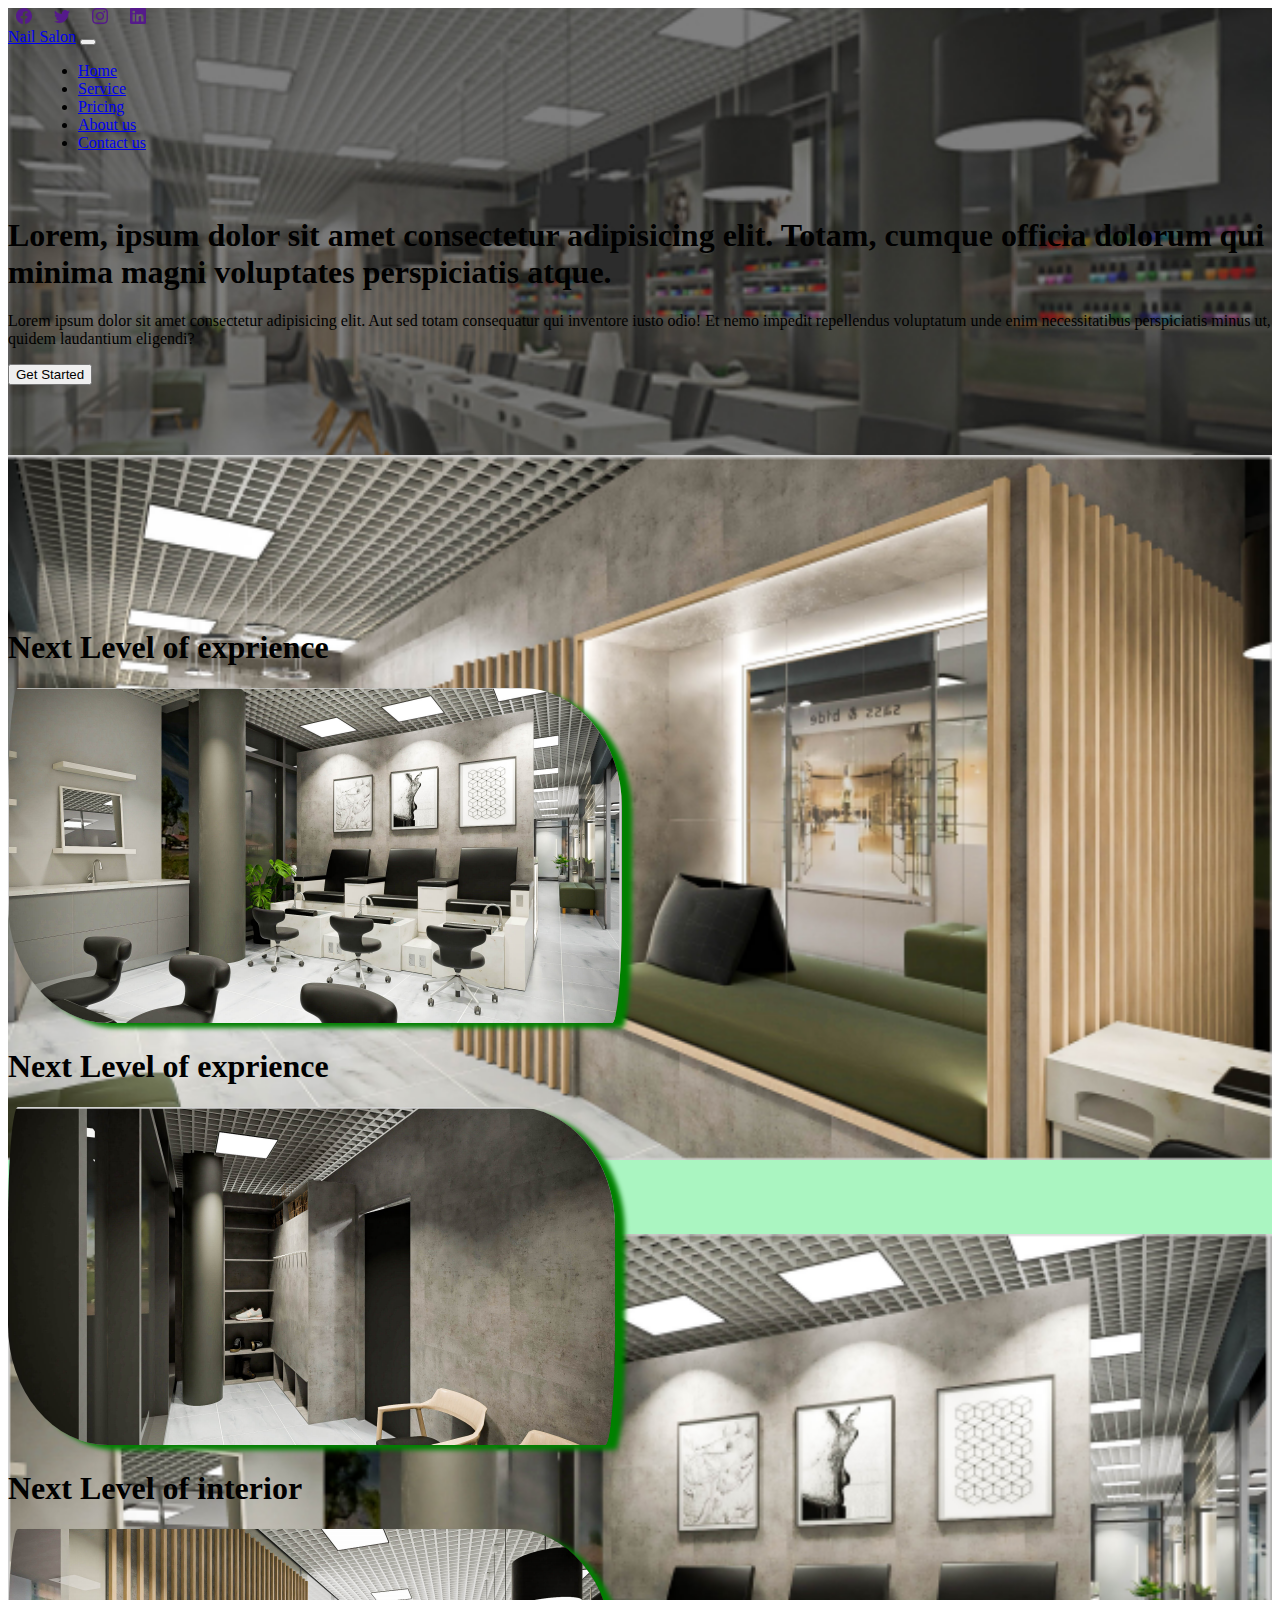
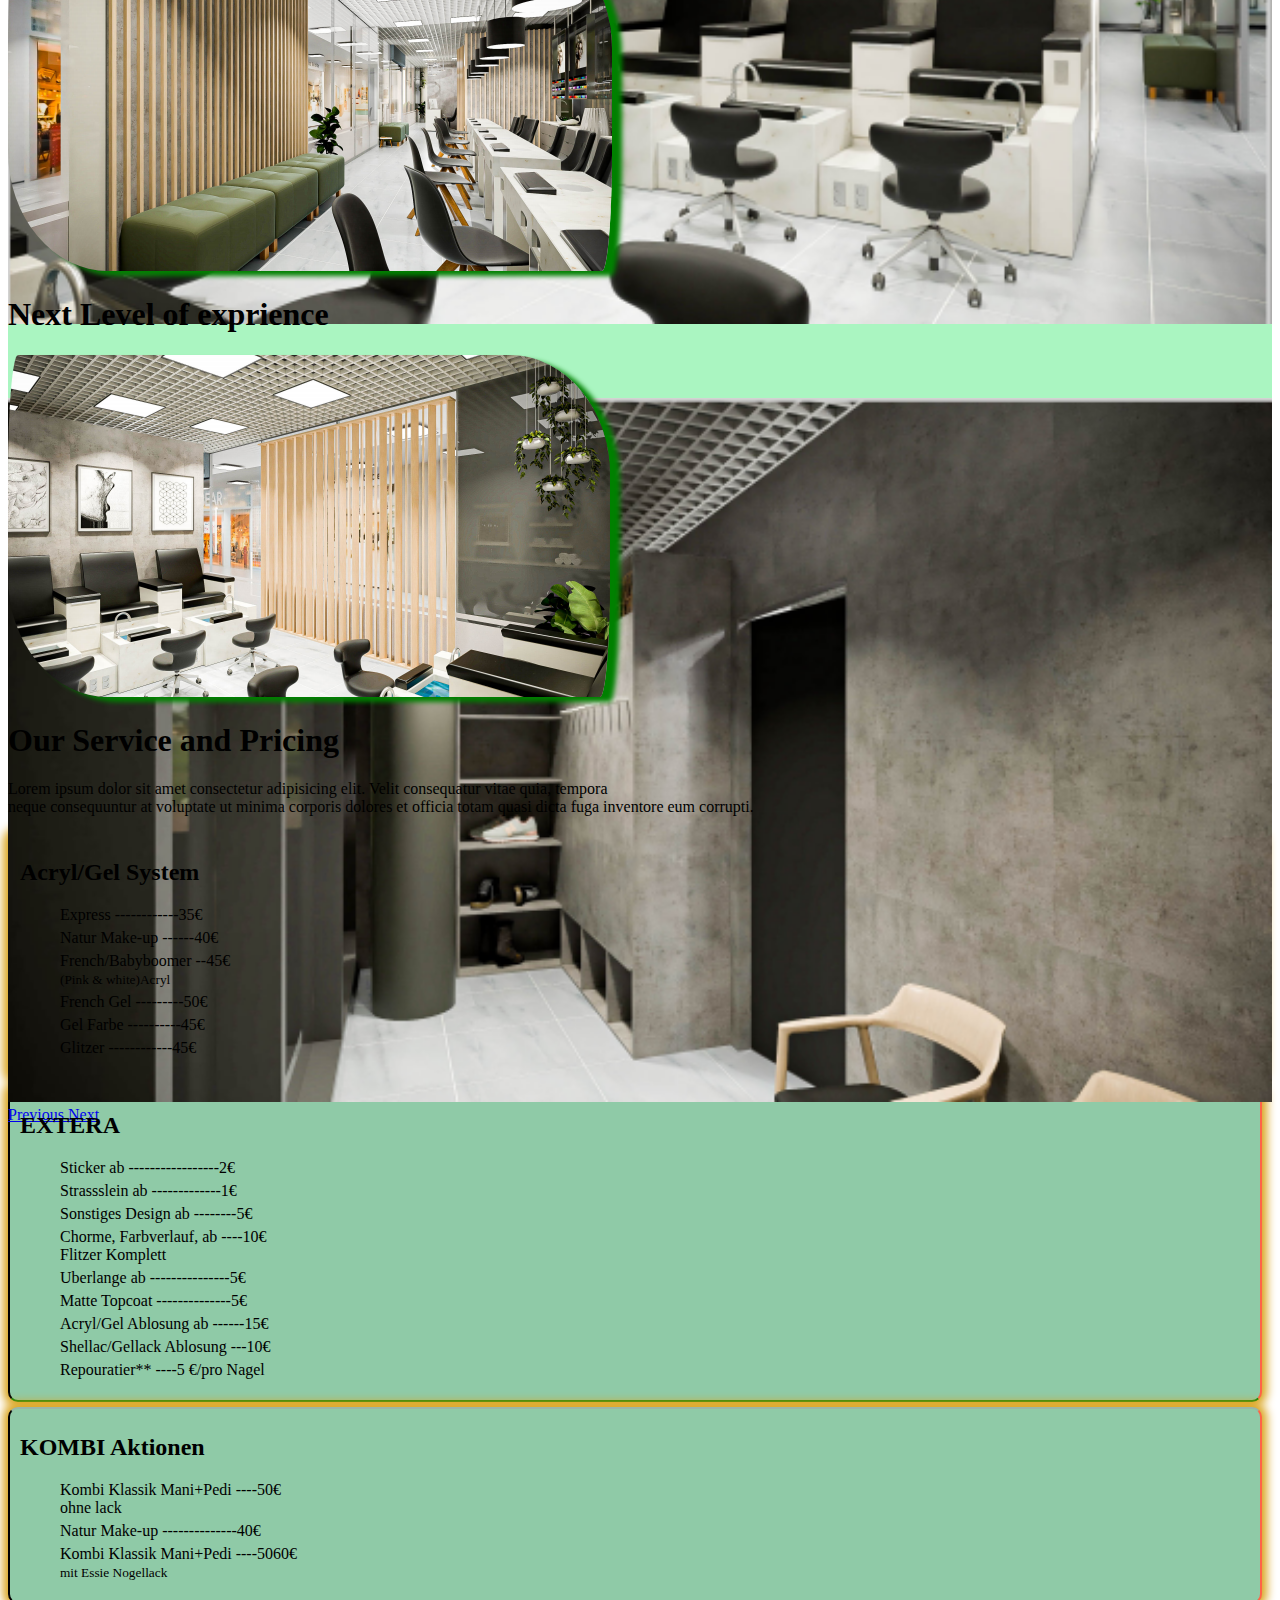
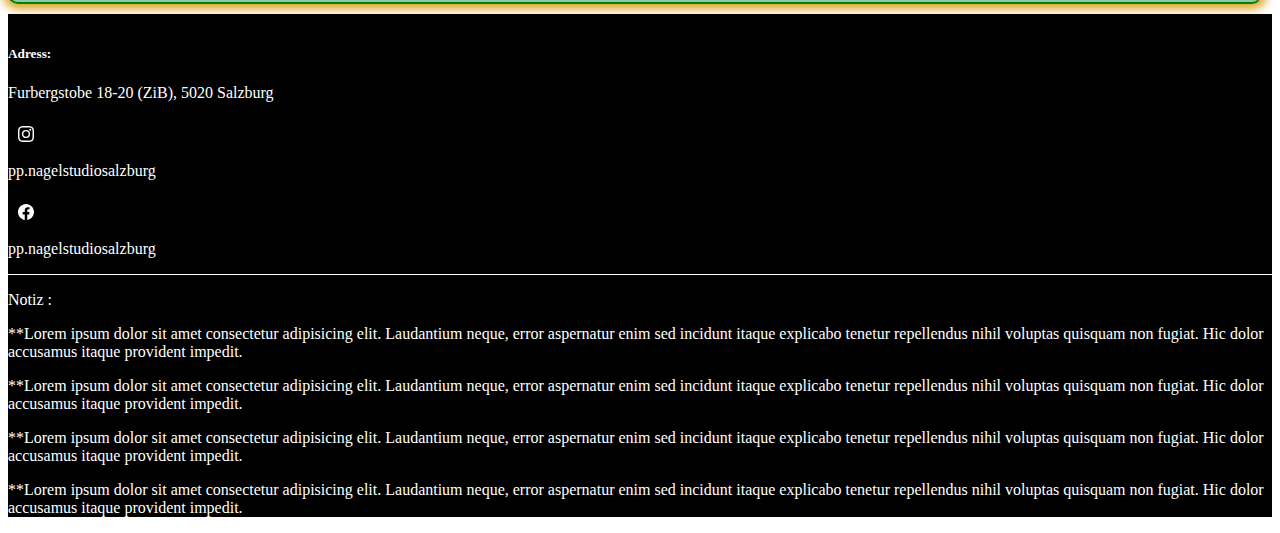
<file: index.html>
<!DOCTYPE html>
<html lang="en">
<head>
    <meta charset="UTF-8">
    <meta name="viewport" content="width=device-width, initial-scale=1.0">
    <title>Nail hair saloon</title>
    <link href="https://cdn.jsdelivr.net/npm/bootstrap@5.0.0-beta1/dist/css/bootstrap.min.css" rel="stylesheet" integrity="sha384-giJF6kkoqNQ00vy+HMDP7azOuL0xtbfIcaT9wjKHr8RbDVddVHyTfAAsrekwKmP1" crossorigin="anonymous">
    <link rel="stylesheet" href="style.css">
</head>
<body>

    <section class="home ">
        <section class="container nav-div">
            <div class="social-icon">
                <div class="icon d-flex justify-content-center bg-success p-1">
                    <a href=""><svg xmlns="http://www.w3.org/2000/svg" width="16" height="16" fill="currentColor" class="bi bi-facebook text-white" viewBox="0 0 16 16">
                        <path d="M16 8.049c0-4.446-3.582-8.05-8-8.05C3.58 0-.002 3.603-.002 8.05c0 4.017 2.926 7.347 6.75 7.951v-5.625h-2.03V8.05H6.75V6.275c0-2.017 1.195-3.131 3.022-3.131.876 0 1.791.157 1.791.157v1.98h-1.009c-.993 0-1.303.621-1.303 1.258v1.51h2.218l-.354 2.326H9.25V16c3.824-.604 6.75-3.934 6.75-7.951z"/>
                      </svg></a>
                    <a href=""><svg xmlns="http://www.w3.org/2000/svg" width="16" height="16" fill="currentColor" class="bi bi-twitter text-white" viewBox="0 0 16 16">
                        <path d="M5.026 15c6.038 0 9.341-5.003 9.341-9.334 0-.14 0-.282-.006-.422A6.685 6.685 0 0 0 16 3.542a6.658 6.658 0 0 1-1.889.518 3.301 3.301 0 0 0 1.447-1.817 6.533 6.533 0 0 1-2.087.793A3.286 3.286 0 0 0 7.875 6.03a9.325 9.325 0 0 1-6.767-3.429 3.289 3.289 0 0 0 1.018 4.382A3.323 3.323 0 0 1 .64 6.575v.045a3.288 3.288 0 0 0 2.632 3.218 3.203 3.203 0 0 1-.865.115 3.23 3.23 0 0 1-.614-.057 3.283 3.283 0 0 0 3.067 2.277A6.588 6.588 0 0 1 .78 13.58a6.32 6.32 0 0 1-.78-.045A9.344 9.344 0 0 0 5.026 15z"/>
                      </svg></a>
                    <a href=""><svg xmlns="http://www.w3.org/2000/svg" width="16" height="16" fill="currentColor" class="bi bi-instagram text-white" viewBox="0 0 16 16">
                        <path d="M8 0C5.829 0 5.556.01 4.703.048 3.85.088 3.269.222 2.76.42a3.917 3.917 0 0 0-1.417.923A3.927 3.927 0 0 0 .42 2.76C.222 3.268.087 3.85.048 4.7.01 5.555 0 5.827 0 8.001c0 2.172.01 2.444.048 3.297.04.852.174 1.433.372 1.942.205.526.478.972.923 1.417.444.445.89.719 1.416.923.51.198 1.09.333 1.942.372C5.555 15.99 5.827 16 8 16s2.444-.01 3.298-.048c.851-.04 1.434-.174 1.943-.372a3.916 3.916 0 0 0 1.416-.923c.445-.445.718-.891.923-1.417.197-.509.332-1.09.372-1.942C15.99 10.445 16 10.173 16 8s-.01-2.445-.048-3.299c-.04-.851-.175-1.433-.372-1.941a3.926 3.926 0 0 0-.923-1.417A3.911 3.911 0 0 0 13.24.42c-.51-.198-1.092-.333-1.943-.372C10.443.01 10.172 0 7.998 0h.003zm-.717 1.442h.718c2.136 0 2.389.007 3.232.046.78.035 1.204.166 1.486.275.373.145.64.319.92.599.28.28.453.546.598.92.11.281.24.705.275 1.485.039.843.047 1.096.047 3.231s-.008 2.389-.047 3.232c-.035.78-.166 1.203-.275 1.485a2.47 2.47 0 0 1-.599.919c-.28.28-.546.453-.92.598-.28.11-.704.24-1.485.276-.843.038-1.096.047-3.232.047s-2.39-.009-3.233-.047c-.78-.036-1.203-.166-1.485-.276a2.478 2.478 0 0 1-.92-.598 2.48 2.48 0 0 1-.6-.92c-.109-.281-.24-.705-.275-1.485-.038-.843-.046-1.096-.046-3.233 0-2.136.008-2.388.046-3.231.036-.78.166-1.204.276-1.486.145-.373.319-.64.599-.92.28-.28.546-.453.92-.598.282-.11.705-.24 1.485-.276.738-.034 1.024-.044 2.515-.045v.002zm4.988 1.328a.96.96 0 1 0 0 1.92.96.96 0 0 0 0-1.92zm-4.27 1.122a4.109 4.109 0 1 0 0 8.217 4.109 4.109 0 0 0 0-8.217zm0 1.441a2.667 2.667 0 1 1 0 5.334 2.667 2.667 0 0 1 0-5.334z"/>
                      </svg></a>
                    <a href=""><svg xmlns="http://www.w3.org/2000/svg" width="16" height="16" fill="currentColor" class="bi bi-linkedin text-white" viewBox="0 0 16 16">
                        <path d="M0 1.146C0 .513.526 0 1.175 0h13.65C15.474 0 16 .513 16 1.146v13.708c0 .633-.526 1.146-1.175 1.146H1.175C.526 16 0 15.487 0 14.854V1.146zm4.943 12.248V6.169H2.542v7.225h2.401zm-1.2-8.212c.837 0 1.358-.554 1.358-1.248-.015-.709-.52-1.248-1.342-1.248-.822 0-1.359.54-1.359 1.248 0 .694.521 1.248 1.327 1.248h.016zm4.908 8.212V9.359c0-.216.016-.432.08-.586.173-.431.568-.878 1.232-.878.869 0 1.216.662 1.216 1.634v3.865h2.401V9.25c0-2.22-1.184-3.252-2.764-3.252-1.274 0-1.845.7-2.165 1.193v.025h-.016a5.54 5.54 0 0 1 .016-.025V6.169h-2.4c.03.678 0 7.225 0 7.225h2.4z"/>
                      </svg></a>
                        
               </div>
    
            </div>
            <div>
                <nav class="navbar navbar-expand-lg navbar-light">
                    <div class="container-fluid">
                      <a class="navbar-brand brand-logo text-white" href="#">Nail Salon</a>
                      <button class="navbar-toggler" type="button" data-bs-toggle="collapse" data-bs-target="#navbarNavDropdown" aria-controls="navbarNavDropdown" aria-expanded="false" aria-label="Toggle navigation">
                        <span class="navbar-toggler-icon"></span>
                      </button>
                      <div class="collapse navbar-collapse d-flex justify-content-end navbar-div" id="navbarNavDropdown">
                        <ul class="navbar-nav">
                          <li class="nav-item ">
                            <a class="nav-link active text-white" aria-current="page" href="#">Home</a>
                          </li>
                          <li class="nav-item">
                            <a class="nav-link text-white" href="#">Service</a>
                          </li>
                          <li class="nav-item">
                            <a class="nav-link text-white" href="#">Pricing</a>
                          </li>
                          <li class="nav-item">
                            <a class="nav-link text-white" href="#">About us</a>
                          </li>
                          <li class="nav-item">
                            <a class="nav-link text-white" href="#">Contact us</a>
                          </li>
                         
                        </ul>
                      </div>
                    </div>
                </nav>
            </div>
        </section>
        <div class="container">
            <div class="row">
                <div class="col-6 description">
                     <div class= "description-text" >
                         <div class="text-white">
                             <h1 class="text-justify">Lorem, ipsum dolor sit amet consectetur adipisicing elit. Totam, cumque officia dolorum qui minima magni voluptates perspiciatis atque.</h1>
                             <p class="text-justify pt-2">Lorem ipsum dolor sit amet consectetur adipisicing elit. Aut sed totam consequatur qui inventore iusto odio! Et nemo impedit repellendus voluptatum unde enim necessitatibus perspiciatis minus ut, quidem laudantium eligendi?</p>
                             <div class="d-flex justify-content-center pt-2">
                                <button class="btn btn-success">Get Started</button>
                             </div>
                         </div>
                     </div>
                 </div>
                 <div class="col-6">
                    <div id="carouselExampleControls" class="carousel slide" data-bs-ride="carousel">
                        <div class="carousel-inner">
                          <div class="carousel-item active">
                            <div class="description-img img-fulid">
                                <img class="" src="image/salon2.PNG" alt="">
                            </div>
                          </div>
                          <div class="carousel-item">
                            <div class="description-img img-fulid">
                                <img class="" src="image/salon3.PNG" alt="">
                            </div>
                          </div>
                          <div class="carousel-item">
                            <div class="description-img img-fulid">
                                <img class="" src="image/salon4.PNG" alt="">
                            </div>
                          </div>
                        </div>
                        <a class="carousel-control-prev" href="#carouselExampleControls" role="button" data-bs-slide="prev">
                          <span class="carousel-control-prev-icon" aria-hidden="true"></span>
                          <span class="visually-hidden">Previous</span>
                        </a>
                        <a class="carousel-control-next" href="#carouselExampleControls" role="button" data-bs-slide="next">
                          <span class="carousel-control-next-icon" aria-hidden="true"></span>
                          <span class="visually-hidden">Next</span>
                        </a>
                      </div>
     
                 </div>
             </div>
        </div>
    </section>
    



    <!-- infastructure section -->


    <section class="container infastructure mt-5 pt-5 pb-5">
        <div class="row infastructure-div pt-3 pb-3">
            <div class="col-6 d-flex align-items-center">
                <h1 class="">Next Level of exprience</h1>
            </div>
            <div class="col-6">
                <div class="box-shado">
                    <img src="image/salon3.PNG" alt="">
                </div>
            </div>
            
        </div>
        <div class="row d-flex flex-row-reverse infastructure-div mt-3 pt-3 pb-3">
            <div class="col-6 d-flex align-items-center">
                <h1 class="">Next Level of exprience</h1>
            </div>
            <div class="col-6">
                <div class="box-shado">
                    <img src="image/salon4.PNG" alt="">
                </div>
            </div>
            
        </div>
        <div class="row infastructure-div mt-3 pt-3 pb-3">
            <div class="col-6 d-flex align-items-center">
                <h1 class="">Next Level of interior</h1>
            </div>
            <div class="col-6">
                <div class="box-shado">
                    <img src="image/salon5.PNG" alt="">
                </div>
            </div>
            
        </div>
        <div class="row d-flex flex-row-reverse infastructure-div mt-3 pt-3 pb-3">
            <div class="col-6 d-flex align-items-center">
                <h1 class="">Next Level of exprience</h1>
            </div>
            <div class="col-6">
                <div class="box-shado">
                    <img src="image/salon6.PNG" alt="">
                </div>
            </div>
            
        </div>
    </section>



    <!-- service and pricing area -->


    <section class="container">
            <div class="text-center service-text">
                <h1>Our Service and Pricing</h1>
                <p>Lorem ipsum dolor sit amet consectetur adipisicing elit. Velit consequatur vitae quia, tempora <br> neque consequuntur at voluptate ut minima corporis dolores et officia totam quasi dicta fuga inventore eum corrupti.</p>
            </div>
            <div class="row pb-5">
                    <div class="col-4 pt-3">
                        <div class="service-price pt-3">
                            <h2>Acryl/Gel System</h2>
                            <ul>
                                <li>Express ------------35€</li>
                                <li>Natur Make-up ------40€</li>
                                <li>French/Babyboomer --45€<br><small>(Pink & white)Acryl</small></li>
                                <li>French Gel ---------50€</li>
                                <li>Gel Farbe ----------45€</li>
                                <li>Glitzer ------------45€</li>
                            </ul>
                        </div>
                    </div>
                    <div class="col-4 pt-3">
                        <div class="service-price pt-3">
                            <h2>EXTERA</h2>
                            <ul>
                                <li>Sticker ab -----------------2€</li>
                                <li>Strassslein ab -------------1€</li>
                                <li>Sonstiges Design ab --------5€</small></li>
                                <li>Chorme, Farbverlauf, ab ----10€ <br>Flitzer Komplett</li>
                                <li>Uberlange ab ---------------5€</li>
                                <li>Matte Topcoat --------------5€</li>
                                <li>Acryl/Gel Ablosung ab ------15€</li>
                                <li>Shellac/Gellack Ablosung ---10€</li>
                                <li>Repouratier** ----5 €/pro Nagel</li>
                            </ul>
                        </div>
                    </div>
                    <div class="col-4 pt-3">
                        <div class="service-price pt-3">
                            <h2>KOMBI Aktionen</h2>
                            <ul>
                                <li>Kombi Klassik Mani+Pedi ----50€ <br>ohne lack</li>
                                <li>Natur Make-up --------------40€</li>
                                <li>Kombi Klassik Mani+Pedi ----5060€<br><small>mit Essie Nogellack</small></li>  
                            </ul>
                        </div>
                    </div>
            </div>
    </section>


    <!-- Adress Area -->

    <section class="footer">
            <div class="pb-5 mb-5 footer-up">
                <div class="text-center">
                    <h5>Adress:</h5>
                    <p>Furbergstobe 18-20 (ZiB), 5020 Salzburg</p>
                </div>
                <div class="d-flex justify-content-center pr-5">
                    <div class="d-flex justify-content-center footer-icon" >
                        <svg xmlns="http://www.w3.org/2000/svg" width="16" height="16" fill="currentColor" class="bi bi-instagram  text-danger" viewBox="0 0 16 16">
                            <path d="M8 0C5.829 0 5.556.01 4.703.048 3.85.088 3.269.222 2.76.42a3.917 3.917 0 0 0-1.417.923A3.927 3.927 0 0 0 .42 2.76C.222 3.268.087 3.85.048 4.7.01 5.555 0 5.827 0 8.001c0 2.172.01 2.444.048 3.297.04.852.174 1.433.372 1.942.205.526.478.972.923 1.417.444.445.89.719 1.416.923.51.198 1.09.333 1.942.372C5.555 15.99 5.827 16 8 16s2.444-.01 3.298-.048c.851-.04 1.434-.174 1.943-.372a3.916 3.916 0 0 0 1.416-.923c.445-.445.718-.891.923-1.417.197-.509.332-1.09.372-1.942C15.99 10.445 16 10.173 16 8s-.01-2.445-.048-3.299c-.04-.851-.175-1.433-.372-1.941a3.926 3.926 0 0 0-.923-1.417A3.911 3.911 0 0 0 13.24.42c-.51-.198-1.092-.333-1.943-.372C10.443.01 10.172 0 7.998 0h.003zm-.717 1.442h.718c2.136 0 2.389.007 3.232.046.78.035 1.204.166 1.486.275.373.145.64.319.92.599.28.28.453.546.598.92.11.281.24.705.275 1.485.039.843.047 1.096.047 3.231s-.008 2.389-.047 3.232c-.035.78-.166 1.203-.275 1.485a2.47 2.47 0 0 1-.599.919c-.28.28-.546.453-.92.598-.28.11-.704.24-1.485.276-.843.038-1.096.047-3.232.047s-2.39-.009-3.233-.047c-.78-.036-1.203-.166-1.485-.276a2.478 2.478 0 0 1-.92-.598 2.48 2.48 0 0 1-.6-.92c-.109-.281-.24-.705-.275-1.485-.038-.843-.046-1.096-.046-3.233 0-2.136.008-2.388.046-3.231.036-.78.166-1.204.276-1.486.145-.373.319-.64.599-.92.28-.28.546-.453.92-.598.282-.11.705-.24 1.485-.276.738-.034 1.024-.044 2.515-.045v.002zm4.988 1.328a.96.96 0 1 0 0 1.92.96.96 0 0 0 0-1.92zm-4.27 1.122a4.109 4.109 0 1 0 0 8.217 4.109 4.109 0 0 0 0-8.217zm0 1.441a2.667 2.667 0 1 1 0 5.334 2.667 2.667 0 0 1 0-5.334z"/>
                          </svg>
                          <p class="">pp.nagelstudiosalzburg</p>
                    </div>
    
                    <div class="d-flex justify-content-center footer-icon">
                        <svg xmlns="http://www.w3.org/2000/svg" width="16" height="16" fill="currentColor" class="bi bi-facebook text-danger" viewBox="0 0 16 16">
                            <path d="M16 8.049c0-4.446-3.582-8.05-8-8.05C3.58 0-.002 3.603-.002 8.05c0 4.017 2.926 7.347 6.75 7.951v-5.625h-2.03V8.05H6.75V6.275c0-2.017 1.195-3.131 3.022-3.131.876 0 1.791.157 1.791.157v1.98h-1.009c-.993 0-1.303.621-1.303 1.258v1.51h2.218l-.354 2.326H9.25V16c3.824-.604 6.75-3.934 6.75-7.951z"/>
                          </svg>
                          <p class="">pp.nagelstudiosalzburg</p>
                    </div>
                </div>
            </div>

            <div class="text-justify container">
                <p>Notiz :</p>
                <p>**Lorem ipsum dolor sit amet consectetur adipisicing elit. Laudantium neque, error aspernatur enim sed incidunt itaque explicabo tenetur repellendus nihil voluptas quisquam non fugiat. Hic dolor accusamus itaque provident impedit.</p>
                <p>**Lorem ipsum dolor sit amet consectetur adipisicing elit. Laudantium neque, error aspernatur enim sed incidunt itaque explicabo tenetur repellendus nihil voluptas quisquam non fugiat. Hic dolor accusamus itaque provident impedit.</p><p>**Lorem ipsum dolor sit amet consectetur adipisicing elit. Laudantium neque, error aspernatur enim sed incidunt itaque explicabo tenetur repellendus nihil voluptas quisquam non fugiat. Hic dolor accusamus itaque provident impedit.</p><p>**Lorem ipsum dolor sit amet consectetur adipisicing elit. Laudantium neque, error aspernatur enim sed incidunt itaque explicabo tenetur repellendus nihil voluptas quisquam non fugiat. Hic dolor accusamus itaque provident impedit.</p>
            </div>
    </section>
    <script src="https://cdn.jsdelivr.net/npm/bootstrap@5.0.0-beta1/dist/js/bootstrap.bundle.min.js" integrity="sha384-ygbV9kiqUc6oa4msXn9868pTtWMgiQaeYH7/t7LECLbyPA2x65Kgf80OJFdroafW" crossorigin="anonymous"></script>
    <script src="https://cdn.jsdelivr.net/npm/@popperjs/core@2.5.4/dist/umd/popper.min.js" integrity="sha384-q2kxQ16AaE6UbzuKqyBE9/u/KzioAlnx2maXQHiDX9d4/zp8Ok3f+M7DPm+Ib6IU" crossorigin="anonymous"></script>
<script src="https://cdn.jsdelivr.net/npm/bootstrap@5.0.0-beta1/dist/js/bootstrap.min.js" integrity="sha384-pQQkAEnwaBkjpqZ8RU1fF1AKtTcHJwFl3pblpTlHXybJjHpMYo79HY3hIi4NKxyj" crossorigin="anonymous"></script>
</body>
</html>
</file>
<file: style.css>
.home{
    height: 600px;
    background-image: url("image/cover.jpg"); 
    background-repeat: no-repeat;
    background-size: cover;
    background-position: center; 
    /* opacity: 6; */
    /* position: absolute; */
    
}
.nav-div{
    /* position: relative; */
    
    
}
.brand-logo{

}
.navbar-div{
}
.icon a{
    margin-left: 8px;
    padding-right: 10px;
}
.navbar-div ul li{
    margin-left:30px;
}
.description{
    /* margin-top: 140px; */
}
.description-text{
    margin-top: 65px;
    /* width: 600px; */
}
.description-img{
    margin-top: 70px;
    /* width: 550px; */
}
.description-img img{
    
    width: 100%;
    background-position: center center;
}
.infastructure{
    /* position: relative; */
  
}
.infastructure-div{
    background-color:rgb(170, 245, 193);
    border-radius: 30px;
}
.box-shado img{
    border-radius: 10px 100px / 120px;
    box-shadow: 10px 5px 5px green;
}
.service-text{
    /* width:500px;
    margin-left: 450px; */
}
.service-price{
    border-right: 2px solid tomato;
    border-left: 2px solid black;
    border-top: 2px solid rgba(231, 40, 168, 0.123);
    border-bottom: 2px solid green;
    border-radius: 10px;
    background-color:rgb(143, 202, 167);
    margin-top: 5px;
    padding-left: 10px;
    margin-right: 10px;
    padding-top: 5px;
    padding-bottom: 5px;
    padding-right: 10px;
    box-shadow: 0 0 10px 5px goldenrod;
    
}
.service-price ul li{
    list-style-type: none;
    margin-top:5px;
    color: black;
}
.footer-up{
    border-bottom: 1px solid white;
}
.footer{
    margin-top: 10px;
    padding-top:10px;
    background-color: black;
    color: white;
}
.footer-icon svg{
    margin-right: 5px;
    margin-top: 8px;
    margin-left:10px;
}
</file>
